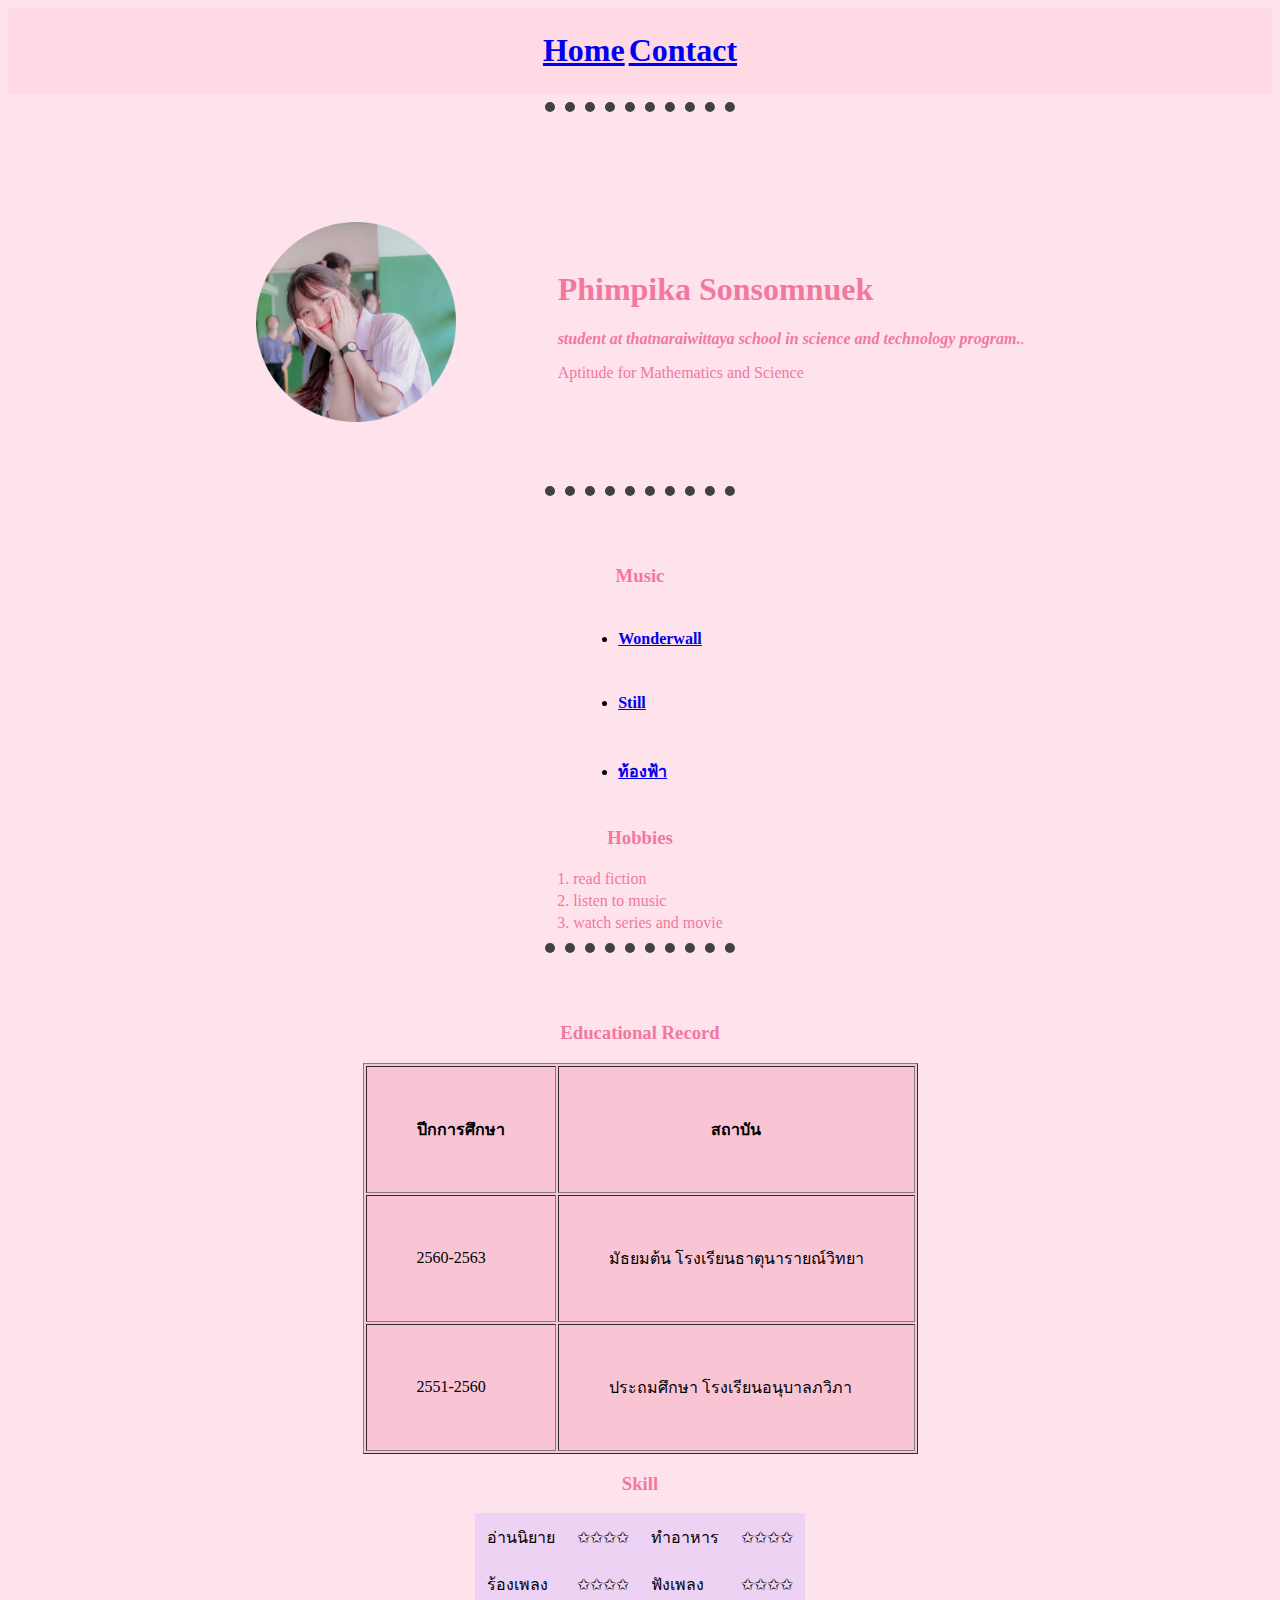
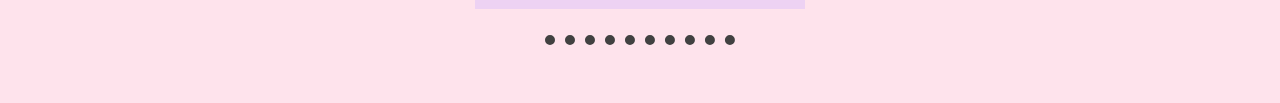
<file: index.html>
<!DOCTYPE html>
<html lang="en">
<head>
    <meta charset="UTF-8">
    <meta http-equiv="X-UA-Compatible" content="IE=edge">
    <meta name="viewport" content="width=device-width, initial-scale=1.0">
    <title>🦋Phimpika🦙</title>
    <link rel="stylesheet" href="style.css">
</head>
<body> 
<div align="center" class="class">
    <table>
        <tr>
            <td><h1><a href="index.html" target="">Home</a></h1></td>
            <td><h1><a href="contact.html" target="">Contact</a></h1></td>
        </tr>
    </table>

</div>
<hr>
<table cellpadding="50px" align="center"> 
    <tr>
        <td><img src="ตอง23644.png" alt="" height="300px"></td>
        <td>
        <h1> Phimpika Sonsomnuek</h1>
        <p><strong><em>student at thatnaraiwittaya school in science and technology program</em>.</strong>.</p>
        <p>Aptitude for Mathematics and Science</p></h4>
        </td>     
    </tr>
</table>
<hr>

    <h3 align="center">Music</h3>
<table align="center">

    <tr>
        <td><ul><li><h4><a href="https://youtu.be/6hzrDeceEKc" target="_blank">Wonderwall</a></h4></li></ul></td>
    </tr>

    <tr>
        <td><ul><li><h4><a href="https://www.youtube.com/watch?v=d4QrCXxhWq0" target="_blank">Still</a></h4></li></ul></td>
    </tr>

    <tr>
        <td><ul><li><h4><a href="https://youtu.be/nhWGL4cVMYI" target="_blank">ท้องฟ้า</a></h4></li></ul></td>
    </tr>
</table>
            
    <h3 align="center">Hobbies</h3>
<table align="center" id="v1">
    <tr>
        <td>1.</td>
        <td>read fiction</td>
    </tr>
    <tr>
        <td>2.</td>
        <td>listen to music</td>
    </tr>
    <tr>
        <td>3.</td>
        <td>watch series and movie</td>
    </tr>
</table>
<hr>

    <!-- ============= ประวัติการศึกษา ================ -->
    <h3 align="center">Educational Record</h3>
<table bgcolor=#F9C5D5 border="1" cellpadding="50px" align="center">
    <thead>
    <tr>
        <th>ปีกการศึกษา</th>
        <th>สถาบัน</th>
    </tr>
    </thead>         
    <tr>
        <td>2560-2563</td>
        <td>มัธยมต้น โรงเรียนธาตุนารายณ์วิทยา</td>
    </tr>
    <tr>
        <td>2551-2560</td>
        <td>ประถมศึกษา โรงเรียนอนุบาลภวิภา</td>
    </tr>
</table>

    <!-- ============= สกิล ================ -->
    <h3 align="center">Skill</h3>
<table bgcolor= #EDD2F3 cellpadding="10px" align="center">
    <tr>
        <td>อ่านนิยาย</td>            <td>✩✩✩✩</td>
        <td>ทำอาหาร</td>            <td>✩✩✩✩</td>
    </tr>
    <tr>
        <td>ร้องเพลง</td>             <td>✩✩✩✩</td>
        <td>ฟังเพลง</td>             <td>✩✩✩✩</td>
    </tr>
</table>
<br>
<hr>
</body>
<footer>

</footer>

</html>
   
</body>

</footer>
</html>
</file>
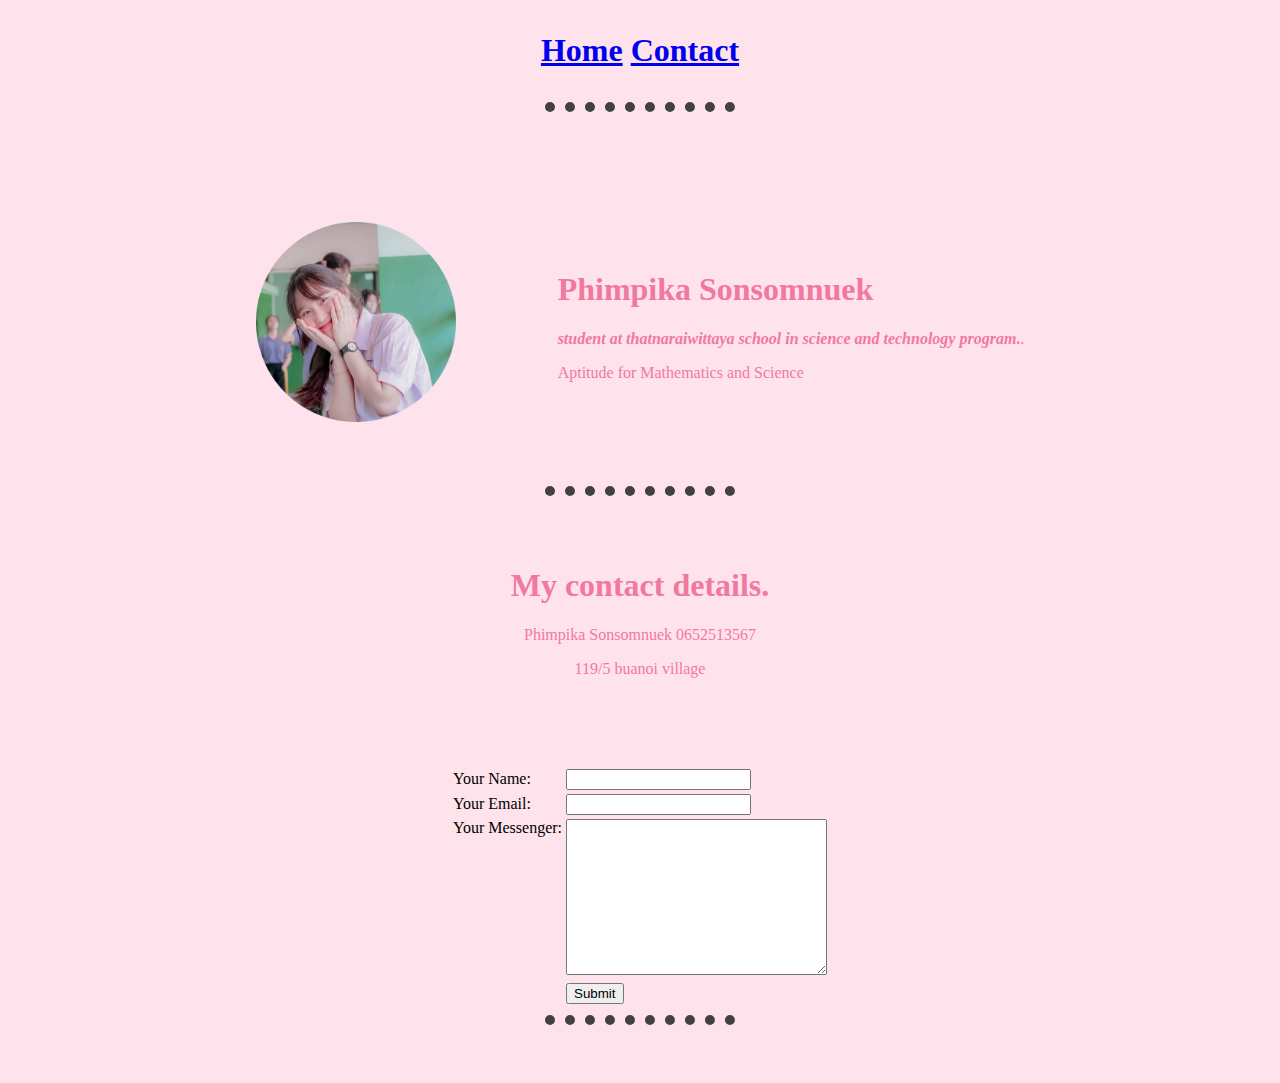
<file: contact.html>
<!DOCTYPE html>
<html lang="en">

<head>
    <meta charset="UTF-8">
    <meta http-equiv="X-UA-Compatible" content="IE=edge">
    <meta name="viewport" content="width=device-width, initial-scale=1.0">
    <title>cocument</title>
    <link rel="stylesheet" href="style.css">
</head>
<table align="center">
    <tr>
      <td><h1><a href="index.html">Home</a></h1></td>
      <td></td>
      <td><h1><a href="contact.html">Contact</a></h1></td>
    </tr>
  </table>
<hr>
<body> 
    <table cellpadding="50px" align="center"> 
        <tr>
            <td><img src="ตอง23644.png" alt="" height="300px"></td>
               <td>
                <h1> Phimpika Sonsomnuek</h1>
                <p><strong><em>student at thatnaraiwittaya school in science and technology program</em>.</strong>.</p>
                <p>Aptitude for Mathematics and Science</p></h4>
            </td>     
        </tr>
    </table>
    <hr>

    <h1 align="center">My contact details.</h1>
    <p align="center">Phimpika Sonsomnuek 0652513567</p>
    <p align="center">119/5 buanoi village</p>
    <form action="23644@tnw.ac.th" method="post">
 
        <table align="center">
            <tr>
                <td><label for="yourname">Your Name: </label></td>
                <td><input type="text" name="yourname"></td>
                <br>
            </tr>
            <tr>
                <td><label for="youremail">Your Email: </label></td>
                <td><input type="email" name="your_email" id=""></td>
                <br>
            </tr>
            <tr>
                <td valign ="top" ><label for="yourMessenger">Your Messenger: </label></label></td>
                <td><textarea name="yourMessage" id="" cols="30" rows="10"></textarea></td>
                <br>
            </tr>
            <tr>
                <td></td>
                <td><input type="Submit"></td>
                <br>
            </tr>
        </table>
      <hr>
    </form>
</file>
<file: style.css>
body{
  background-color: #FEE3EC;

}
#v1{
  color: #F2789F;
}

.class{
  background-color: #ffdae5;
}

hr{
    border-style: none; 
    border-top-style: dotted ;
    border-color: rgb(65, 65, 65);
    border-width: 10px;
    height: 50px;
    width: 15%;      
}

img{
  height: 200px;
}

h1{

  color: #F2789F;
}

h3{

  color: #F2789F;
}

p{
  color: #F2789F;
}
</file>
